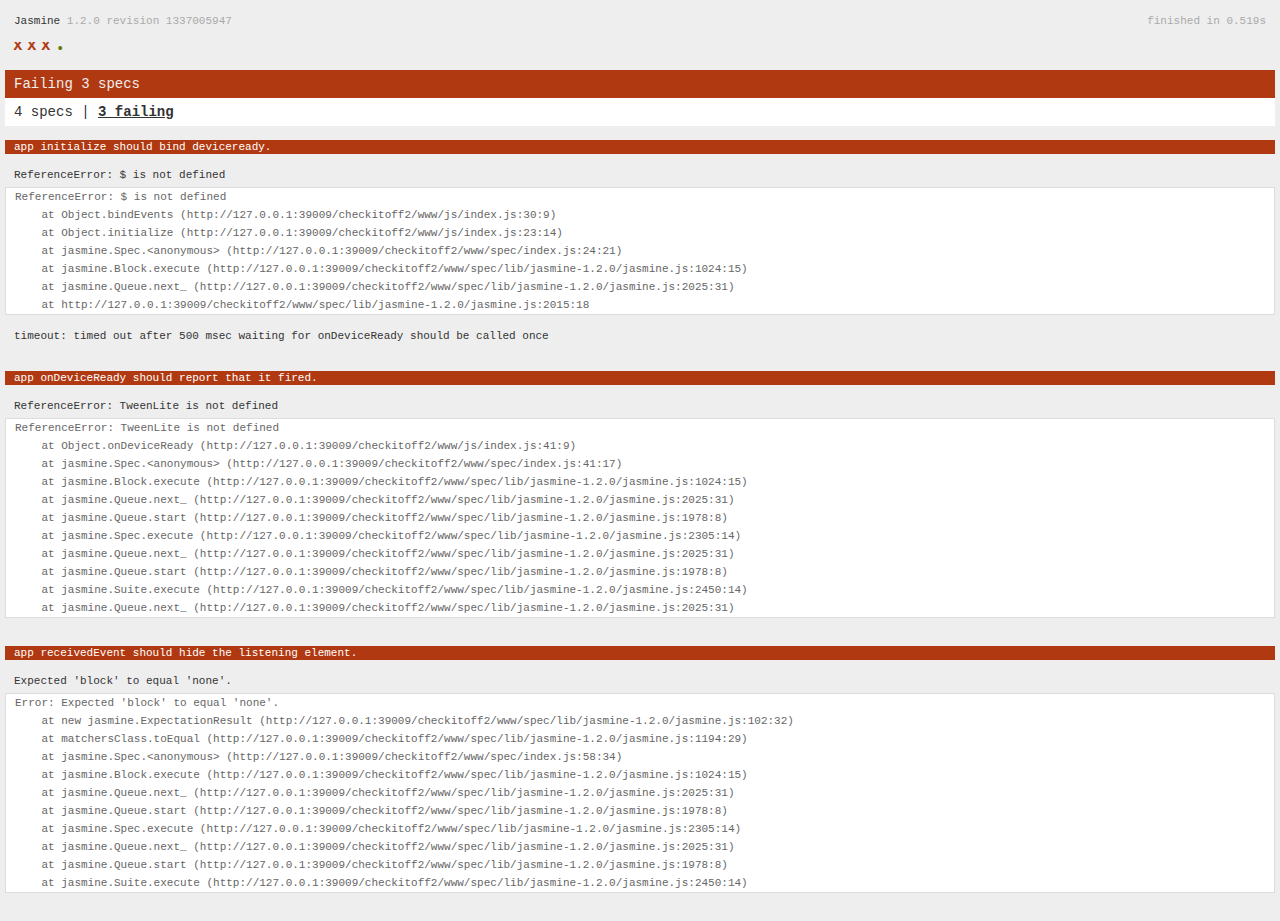
<file: checkitoff2/www/spec.html>
<!DOCTYPE html>
<!--
    Licensed to the Apache Software Foundation (ASF) under one
    or more contributor license agreements.  See the NOTICE file
    distributed with this work for additional information
    regarding copyright ownership.  The ASF licenses this file
    to you under the Apache License, Version 2.0 (the
    "License"); you may not use this file except in compliance
    with the License.  You may obtain a copy of the License at

    http://www.apache.org/licenses/LICENSE-2.0

    Unless required by applicable law or agreed to in writing,
    software distributed under the License is distributed on an
    "AS IS" BASIS, WITHOUT WARRANTIES OR CONDITIONS OF ANY
     KIND, either express or implied.  See the License for the
    specific language governing permissions and limitations
    under the License.
-->
<html>
    <head>
        <title>Jasmine Spec Runner</title>

        <!-- jasmine source -->
        <link rel="shortcut icon" type="image/png" href="spec/lib/jasmine-1.2.0/jasmine_favicon.png">
        <link rel="stylesheet" type="text/css" href="spec/lib/jasmine-1.2.0/jasmine.css">
        <script type="text/javascript" src="spec/lib/jasmine-1.2.0/jasmine.js"></script>
        <script type="text/javascript" src="spec/lib/jasmine-1.2.0/jasmine-html.js"></script>

        <!-- include source files here... -->
        <script type="text/javascript" src="js/index.js"></script>

        <!-- include spec files here... -->
        <script type="text/javascript" src="spec/helper.js"></script>
        <script type="text/javascript" src="spec/index.js"></script>

        <script type="text/javascript">
            (function() {
                var jasmineEnv = jasmine.getEnv();
                jasmineEnv.updateInterval = 1000;

                var htmlReporter = new jasmine.HtmlReporter();

                jasmineEnv.addReporter(htmlReporter);

                jasmineEnv.specFilter = function(spec) {
                    return htmlReporter.specFilter(spec);
                };

                var currentWindowOnload = window.onload;

                window.onload = function() {
                    if (currentWindowOnload) {
                        currentWindowOnload();
                    }
                    execJasmine();
                };

                function execJasmine() {
                    jasmineEnv.execute();
                }
            })();
        </script>
    </head>
    <body>
        <div id="stage" style="display:none;"></div>
    </body>
</html>
</file>
<file: checkitoff2/www/spec/lib/jasmine-1.2.0/jasmine.css>
body { background-color: #eeeeee; padding: 0; margin: 5px; overflow-y: scroll; }

#HTMLReporter { font-size: 11px; font-family: Monaco, "Lucida Console", monospace; line-height: 14px; color: #333333; }
#HTMLReporter a { text-decoration: none; }
#HTMLReporter a:hover { text-decoration: underline; }
#HTMLReporter p, #HTMLReporter h1, #HTMLReporter h2, #HTMLReporter h3, #HTMLReporter h4, #HTMLReporter h5, #HTMLReporter h6 { margin: 0; line-height: 14px; }
#HTMLReporter .banner, #HTMLReporter .symbolSummary, #HTMLReporter .summary, #HTMLReporter .resultMessage, #HTMLReporter .specDetail .description, #HTMLReporter .alert .bar, #HTMLReporter .stackTrace { padding-left: 9px; padding-right: 9px; }
#HTMLReporter #jasmine_content { position: fixed; right: 100%; }
#HTMLReporter .version { color: #aaaaaa; }
#HTMLReporter .banner { margin-top: 14px; }
#HTMLReporter .duration { color: #aaaaaa; float: right; }
#HTMLReporter .symbolSummary { overflow: hidden; *zoom: 1; margin: 14px 0; }
#HTMLReporter .symbolSummary li { display: block; float: left; height: 7px; width: 14px; margin-bottom: 7px; font-size: 16px; }
#HTMLReporter .symbolSummary li.passed { font-size: 14px; }
#HTMLReporter .symbolSummary li.passed:before { color: #5e7d00; content: "\02022"; }
#HTMLReporter .symbolSummary li.failed { line-height: 9px; }
#HTMLReporter .symbolSummary li.failed:before { color: #b03911; content: "x"; font-weight: bold; margin-left: -1px; }
#HTMLReporter .symbolSummary li.skipped { font-size: 14px; }
#HTMLReporter .symbolSummary li.skipped:before { color: #bababa; content: "\02022"; }
#HTMLReporter .symbolSummary li.pending { line-height: 11px; }
#HTMLReporter .symbolSummary li.pending:before { color: #aaaaaa; content: "-"; }
#HTMLReporter .bar { line-height: 28px; font-size: 14px; display: block; color: #eee; }
#HTMLReporter .runningAlert { background-color: #666666; }
#HTMLReporter .skippedAlert { background-color: #aaaaaa; }
#HTMLReporter .skippedAlert:first-child { background-color: #333333; }
#HTMLReporter .skippedAlert:hover { text-decoration: none; color: white; text-decoration: underline; }
#HTMLReporter .passingAlert { background-color: #a6b779; }
#HTMLReporter .passingAlert:first-child { background-color: #5e7d00; }
#HTMLReporter .failingAlert { background-color: #cf867e; }
#HTMLReporter .failingAlert:first-child { background-color: #b03911; }
#HTMLReporter .results { margin-top: 14px; }
#HTMLReporter #details { display: none; }
#HTMLReporter .resultsMenu, #HTMLReporter .resultsMenu a { background-color: #fff; color: #333333; }
#HTMLReporter.showDetails .summaryMenuItem { font-weight: normal; text-decoration: inherit; }
#HTMLReporter.showDetails .summaryMenuItem:hover { text-decoration: underline; }
#HTMLReporter.showDetails .detailsMenuItem { font-weight: bold; text-decoration: underline; }
#HTMLReporter.showDetails .summary { display: none; }
#HTMLReporter.showDetails #details { display: block; }
#HTMLReporter .summaryMenuItem { font-weight: bold; text-decoration: underline; }
#HTMLReporter .summary { margin-top: 14px; }
#HTMLReporter .summary .suite .suite, #HTMLReporter .summary .specSummary { margin-left: 14px; }
#HTMLReporter .summary .specSummary.passed a { color: #5e7d00; }
#HTMLReporter .summary .specSummary.failed a { color: #b03911; }
#HTMLReporter .description + .suite { margin-top: 0; }
#HTMLReporter .suite { margin-top: 14px; }
#HTMLReporter .suite a { color: #333333; }
#HTMLReporter #details .specDetail { margin-bottom: 28px; }
#HTMLReporter #details .specDetail .description { display: block; color: white; background-color: #b03911; }
#HTMLReporter .resultMessage { padding-top: 14px; color: #333333; }
#HTMLReporter .resultMessage span.result { display: block; }
#HTMLReporter .stackTrace { margin: 5px 0 0 0; max-height: 224px; overflow: auto; line-height: 18px; color: #666666; border: 1px solid #ddd; background: white; white-space: pre; }

#TrivialReporter { padding: 8px 13px; position: absolute; top: 0; bottom: 0; left: 0; right: 0; overflow-y: scroll; background-color: white; font-family: "Helvetica Neue Light", "Lucida Grande", "Calibri", "Arial", sans-serif; /*.resultMessage {*/ /*white-space: pre;*/ /*}*/ }
#TrivialReporter a:visited, #TrivialReporter a { color: #303; }
#TrivialReporter a:hover, #TrivialReporter a:active { color: blue; }
#TrivialReporter .run_spec { float: right; padding-right: 5px; font-size: .8em; text-decoration: none; }
#TrivialReporter .banner { color: #303; background-color: #fef; padding: 5px; }
#TrivialReporter .logo { float: left; font-size: 1.1em; padding-left: 5px; }
#TrivialReporter .logo .version { font-size: .6em; padding-left: 1em; }
#TrivialReporter .runner.running { background-color: yellow; }
#TrivialReporter .options { text-align: right; font-size: .8em; }
#TrivialReporter .suite { border: 1px outset gray; margin: 5px 0; padding-left: 1em; }
#TrivialReporter .suite .suite { margin: 5px; }
#TrivialReporter .suite.passed { background-color: #dfd; }
#TrivialReporter .suite.failed { background-color: #fdd; }
#TrivialReporter .spec { margin: 5px; padding-left: 1em; clear: both; }
#TrivialReporter .spec.failed, #TrivialReporter .spec.passed, #TrivialReporter .spec.skipped { padding-bottom: 5px; border: 1px solid gray; }
#TrivialReporter .spec.failed { background-color: #fbb; border-color: red; }
#TrivialReporter .spec.passed { background-color: #bfb; border-color: green; }
#TrivialReporter .spec.skipped { background-color: #bbb; }
#TrivialReporter .messages { border-left: 1px dashed gray; padding-left: 1em; padding-right: 1em; }
#TrivialReporter .passed { background-color: #cfc; display: none; }
#TrivialReporter .failed { background-color: #fbb; }
#TrivialReporter .skipped { color: #777; background-color: #eee; display: none; }
#TrivialReporter .resultMessage span.result { display: block; line-height: 2em; color: black; }
#TrivialReporter .resultMessage .mismatch { color: black; }
#TrivialReporter .stackTrace { white-space: pre; font-size: .8em; margin-left: 10px; max-height: 5em; overflow: auto; border: 1px inset red; padding: 1em; background: #eef; }
#TrivialReporter .finished-at { padding-left: 1em; font-size: .6em; }
#TrivialReporter.show-passed .passed, #TrivialReporter.show-skipped .skipped { display: block; }
#TrivialReporter #jasmine_content { position: fixed; right: 100%; }
#TrivialReporter .runner { border: 1px solid gray; display: block; margin: 5px 0; padding: 2px 0 2px 10px; }
</file>
